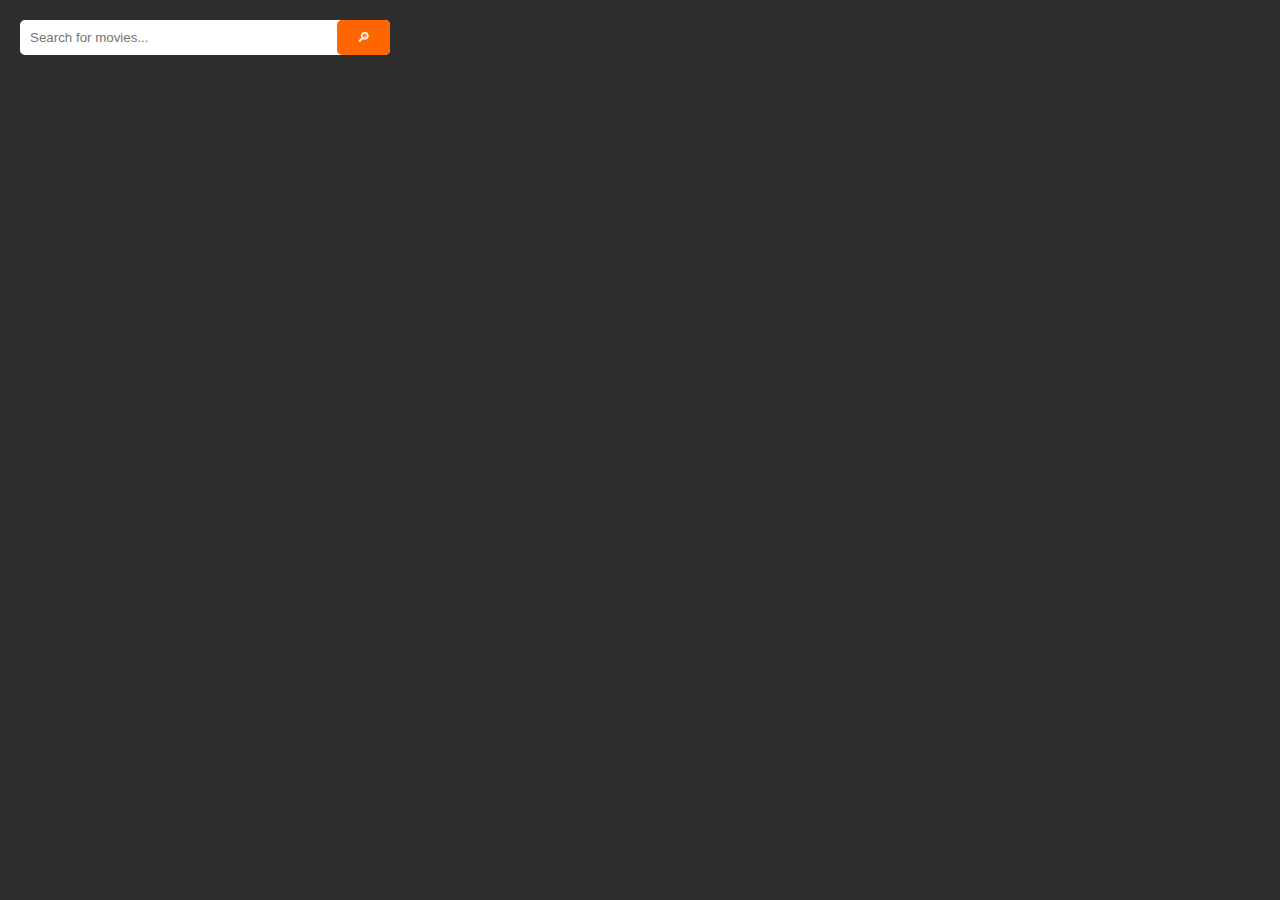
<file: src/main/index.html>
<!DOCTYPE html>
<html lang="en">
<head>
    <meta charset="UTF-8">
    <title>MovieDB</title>
    <link rel="stylesheet" href="resources/style.css">
</head>
<body>
<div id="content" role="main">
    <div class="container">
        <section class="row colset-2-its">
            <form id="searchForm">
                <div style="position: relative; display: inline-block;">
                    <input type="text" id="searchInput" placeholder="Search for movies..." style="padding-right: 60px;">
                    <button type="submit" id="searchButton" style="position: absolute; right: 0; top: 0;">&#x1F50E;&#xFE0E;</button>
                </div>
            </form>
            <div id="results"></div>
        </section>
    </div>
</div>

<script src="scripts/index.js"></script>
</body>
</html>
</file>
<file: src/main/resources/style.css>
body {
    background-color: #2e2e2e;
    color: #ffffff;
    font-family: Arial, sans-serif;
    margin: 0;
    padding: 0;
}

.container {
    padding: 20px;
}

#title {
    font-size: 100px;
}
#searchForm {
    margin-bottom: 20px;
}

#searchInput {
    width: 300px;
    padding: 10px;
    border-radius: 5px;
    border: none;
    outline: none;
}

#searchButton {
    padding: 10px 20px;
    border-radius: 5px;
    border: none;
    background-color: #ff6600;
    color: #ffffff;
    cursor: pointer;
}

#results {
    display: flex;
    flex-wrap: wrap;
    gap: 20px;
}

#results div {
    background-color: #444444;
    padding: 10px;
    border-radius: 5px;
    text-align: center;
    width: 200px;
}

#results img {
    border-radius: 5px;
    max-width: 100%;
}

#movieDetail {
    background-color: #444444;
    padding: 20px;
    border-radius: 10px;
    text-align: center;
}

#movieDetail img {
    border-radius: 10px;
    max-width: 100%;
}

#movieDetail h1 {
    font-size: 2em;
    margin-top: 20px;
}

#movieDetail p {
    font-size: 1.2em;
}
</file>
